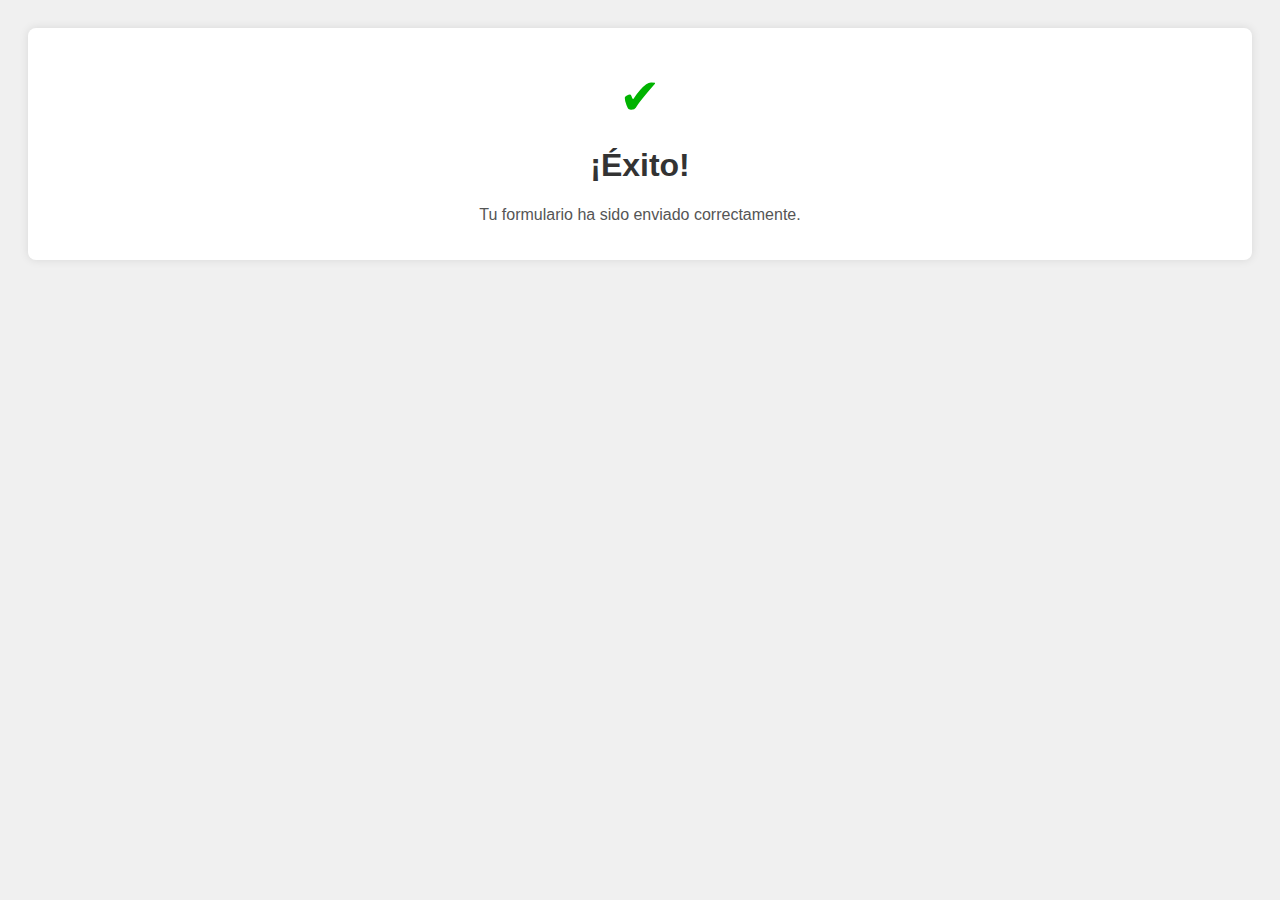
<file: Templates/exito.html>
<!DOCTYPE html>
<html lang="en">
<head>
    <meta charset="UTF-8">
    <meta name="viewport" content="width=device-width, initial-scale=1.0">
    <title>¡Éxito!</title>
    <style>
        body {
            font-family: Arial, sans-serif;
            background-color: #f0f0f0;
            text-align: center;
            padding: 20px;
        }

        .container {
            background-color: #ffffff;
            border-radius: 8px;
            padding: 20px;
            box-shadow: 0 0 10px rgba(0, 0, 0, 0.1);
        }

        h1 {
            color: #333;
        }

        p {
            color: #555;
        }

        .success-icon {
            font-size: 50px;
            color: #00b300;
            margin: 20px;
        }
    </style>
</head>
<body>
    <div class="container">
        <div class="success-icon">&#10004;</div>
        <h1>¡Éxito!</h1>
        <p>Tu formulario ha sido enviado correctamente.</p>
    </div>
</body>
</html>
</file>
